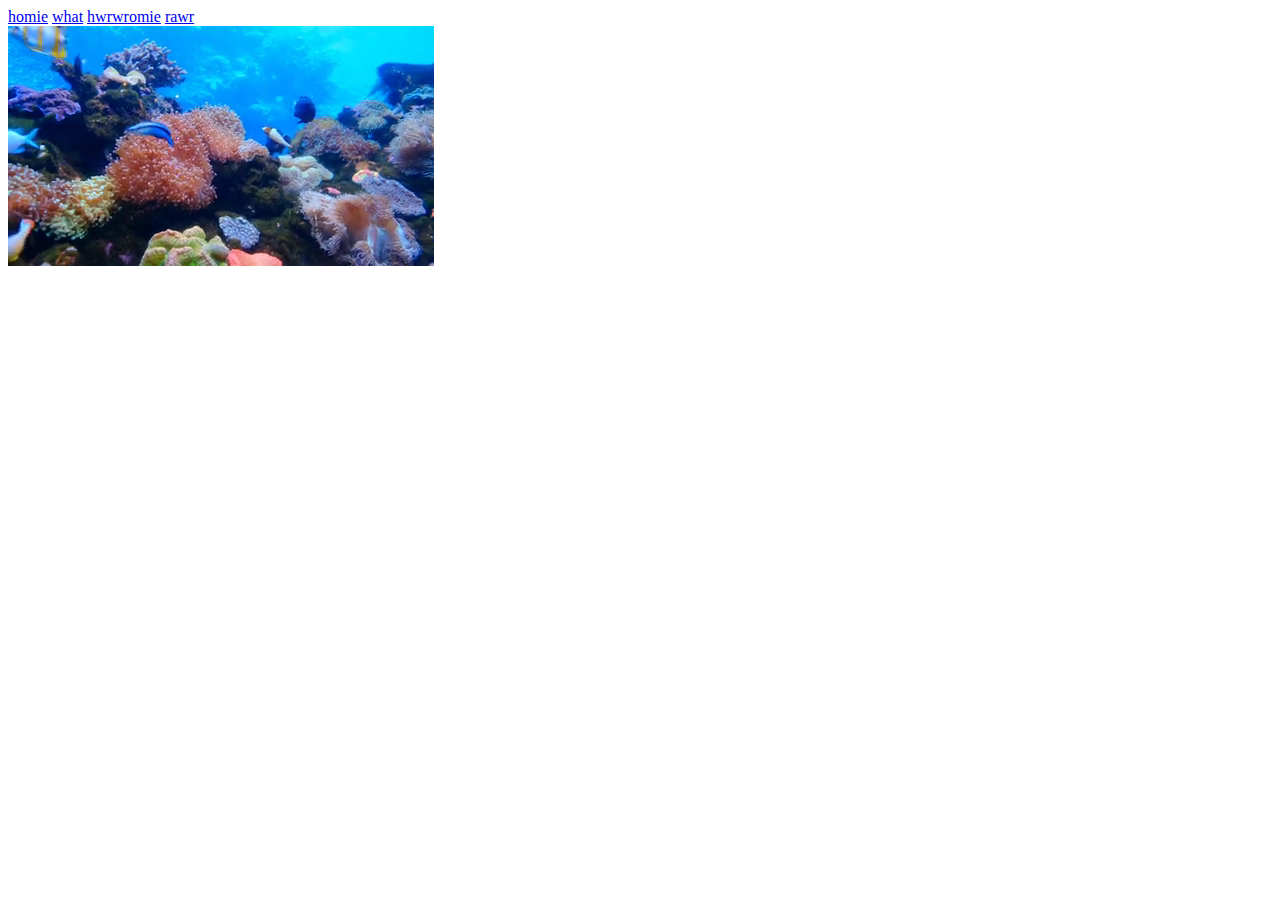
<file: index.html>
<!DOCTYPE html>
<html lang="en">
<head>
    <meta charset="UTF-8">
    <meta name="viewport" content="width=device-width, initial-scale=1.0">
    <title>Document</title>
</head>
<body>
    <header>
        <nav>
            <span class="links">
                <a href="page1.html">homie</a>
                <a href="page2.html">what</a>
                <a href="page3.html">hwrwromie</a>
                <a href="page4.html">rawr</a>

            </span>
        </nav>
    </header>

    <div >
         <video autoplay muted loop id="vidbg">
        <source src="production_id_3765078 (240p).mp4">
    </video>
    </div>

    </div>   


    
</body>
</html>



<!--<div class="container">
    <div class="navbar">
        <div class="logo" id="idk">
            <img src="images/logo.png">
        </div>
        <div class="links" id="page 1 is just copy of index">
            <a href="page1.html" class="rounded yellow">Home</a>
        </div>
        <div class="links" id="Study Background href is the link btw">
            <a href="page2.html" class="rounded lightpink">Study Background</a>
        </div>
        <div class="links" id="Main Content dropdown">
            <a href="page3.html" class="rounded pink">Main Content</a>
        </div>
        <div class="links">
            <a href="page4.html" class="rounded lightpurple">References</a>
        </div>     
        <div class="links">
            <a href="page5.html" class="rounded skyblue">About Us</a>
        </div>
    </div>
</div>
<link rel="stylesheet" href="style.css">
</body>
</html>



<div class="contentindex">

<div class="header">
    <h1><strong>EA FC 24</strong></h1> 
    <h3>The New Gen Of Fifa</h3>
    <br>
        <h6><i>Step into the world of the new and advanced
            generation of FIFA!</i></h6>
</div>
<div class="headerimg">
<img src="images/4.png">
</div> 


<div class="footer">
    <p><strong><i>©️ 2023 Gianni Regulacion. All Rights Reserved.</i></strong></p>
    <div class="footerlinks">
        <a href="mailto:gianniveronique.regulacion@smc.pshs.edu.ph?subject=Send%20me%20an%20email!&body=Hi!">
            <img class="twitter" src="images/email.png" width="30" alt="twitter">
        </a>
        <a href="https://www.facebook.com/gianni.regulacion.1">
            <img class="facebook" src="images/fb.png" width="30" alt="facebook">
        </a>
        <a href="https://github.com/GianniRegulacion">
            <img class="github" src="images/github.png" width="30" alt="github">
        </a>
    </div>
</div>
-->
</file>
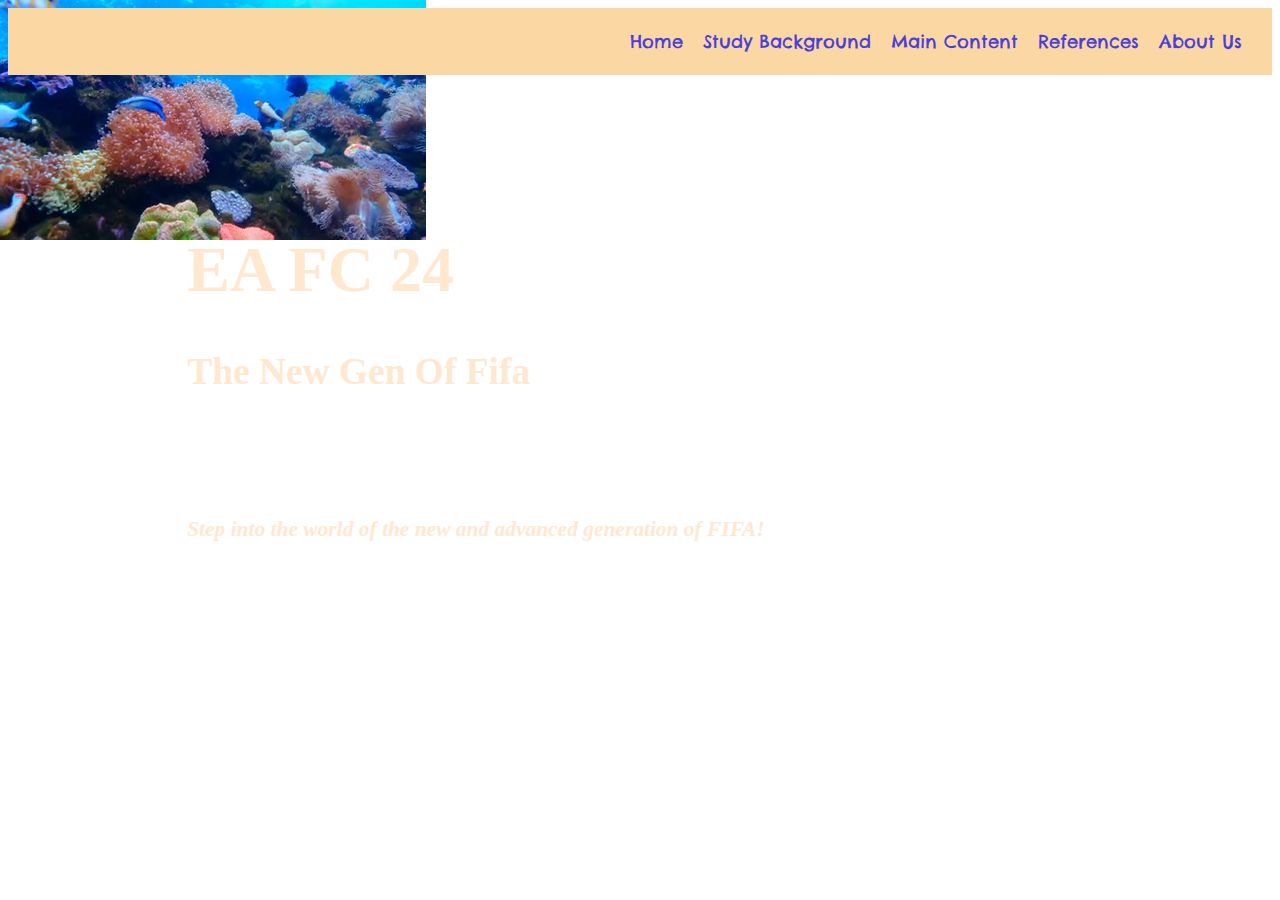
<file: page1.html>
<!DOCTYPE html>
<html lang="en">
<head>
    <meta charset="UTF-8">
    <meta name="viewport" content="width=>, initial-scale=1.0">
    <title>EA FC 24</title>
    <link rel="icon" type="image/x-icon" href="images/favicon.ico"> <!--favicon-->
    <link rel="stylesheet" href="style.css">

</head>
<body>

    <div id="vidbg">
        <video autoplay muted loop>
       <source src="production_id_3765078 (240p).mp4">
   </video>
   </div>
<!----------------------navigation---------------------->
    <div class="container">
        <div class="navbar">
            <div class="links" id="page 1 is just copy of index">
                <a href="page1.html" class="rounded yellow">Home</a>
            </div>
            <div class="links" id="Study Background href is the link btw">
                <a href="page2.html" class="rounded lightpink">Study Background</a>
            </div>
            <div class="links" id="Main Content dropdown">
                <a href="page3.html" class="rounded pink">Main Content</a>
            </div>
            <div class="links">
                <a href="page4.html" class="rounded lightpurple">References</a>
            </div>     
            <div class="links">
                <a href="page5.html" class="rounded skyblue">About Us</a>
            </div>
        </div>
    </div>
<link rel="stylesheet" href="style.css">
</body>
</html>

<!----------------------------content--------------------->
<div class="contentindex">
    
    <div class="header">
        <h1><strong>EA FC 24</strong></h1> 
        <h3>The New Gen Of Fifa</h3>
        <br>
            <h6><i>Step into the world of the new and advanced
                generation of FIFA!</i></h6>
</div>
<!----
<div class="footer">
    <p><strong><i>©️ 2023 Gianni Regulacion. All Rights Reserved.</i></strong></p>
    <div class="footerlinks">
        <a href="mailto:gianniveronique.regulacion@smc.pshs.edu.ph?subject=Send%20me%20an%20email!&body=Hi!">
            <img class="twitter" src="images/email.png" width="30" alt="twitter">
        </a>
        <a href="https://www.facebook.com/gianni.regulacion.1">
            <img class="facebook" src="images/fb.png" width="30" alt="facebook">
        </a>
        <a href="https://github.com/GianniRegulacion">
            <img class="github" src="images/github.png" width="30" alt="github">
        </a>
    </div>
</div>

</div>
</file>
<file: style.css>
@import url('https://fonts.googleapis.com/css2?family=Chelsea+Market&display=swap');


/*
*{
    margin: 0;
    padding: 0;
}
a{
    text-decoration: none;
    color:white;
}

nav{
    display: flex;
    justify-content: space-around;
    padding-bottom: 1vw;
    padding-top: 1vw;
    background-color: hotpink;
    color:white
}



.navbar{
    padding: 22px;
    text-align:right;
    background-color: #fbd8a3;
}
.links{
    display: inline;
}
.links a{
    text-decoration: none;
    font-family: "Chelsea Market" , sans-serif ;
    font-size: large;
    padding-left: 8px;
    padding-right: 8px;
    border: solid black;
    opacity: .7;
    transition: .4s;
}

.links a:hover{
    opacity: 1;
    transition: .4s;
    font-size: 25px;
}

#vidbg {
    width: 100vw;
    height: 100vh;
    object-fit:cover;
    position:fixed;
    z-index: index 1;
}


.sprite {
	background: url('imgs/spriteG.png') no-repeat -66px -72px;
	width: 67px;
	height: 66px;
}

*/

#vidbg {
    position: fixed;
    right: 0;
    bottom: 0;
    min-width:100%;
    min-height: 100%;
}
.navbar{
    padding: 22px;
    text-align:right;
    background-color: #fbd8a3;
    position: relative;
}





.links{
    display: inline;
}
.links a{
    text-decoration: none;
    font-family: "Chelsea Market";
    font-size: large;
    padding-left: 8px;
    padding-right: 8px;
    opacity: .7;
    transition: .4s;
}

.links a:hover{
    opacity: 1;
    transition: .4s;
    font-size: 20px;
}
.rounded{
    border-radius: 5px;
}

.contentindex{
    display: flex;
    margin: 9vw;
    text-align: left;
}

.header{
    color: #ffe8cf;
    float: right;
    margin-left: 5vw;
    font-size: xx-large;
    font-family: 'Archivo Black', serif;
}
</file>
